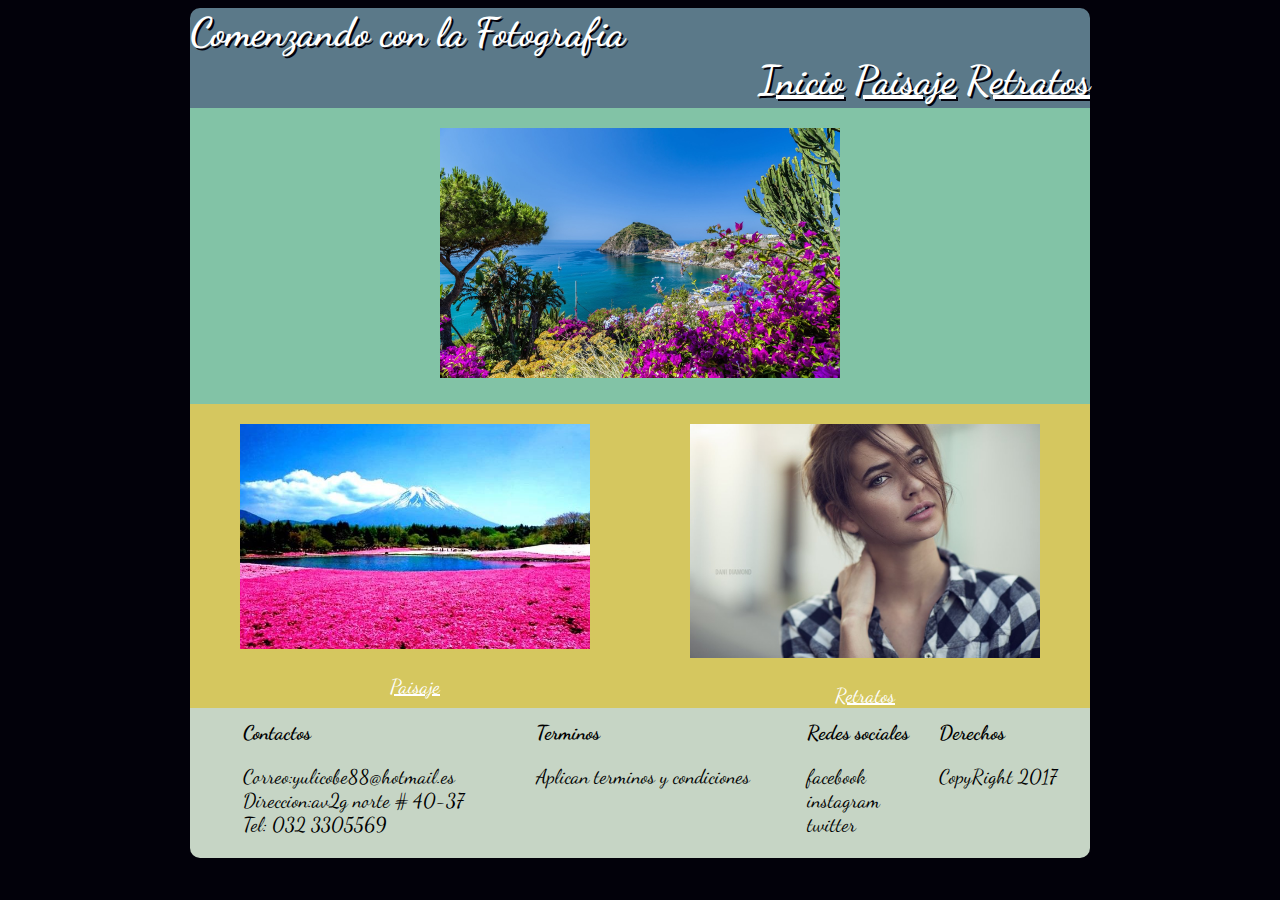
<file: desktop/index.html>
<!DOCTYPE html>
<html>
    <head>
        <meta charset="utf-8">
        <meta name="viewport" content="width=device-width, user-scalable=no, initial-scale=1.0">
        <title>Evaluacion final css</title>
        <link rel="stylesheet" href="css/estilos.css">
        <link href='https://fonts.googleapis.com/css?family=Dancing Script' rel='stylesheet'>
<style>
body {
    font-family: 'Dancing Script';font-size: 20px;

}
</style>
    </head>
    <body link="white" bgcolor="#02010a">
<center>
      <div align-items="center">
      <div class="contenido"id= "contenido">
      <header>
        <div class="menu">
          <h1>
          <div style="text-align:left">Comenzando con la Fotografia</div>

          <div style="text-align:right">
            <a href="#" target="_self">Inicio</a>
            <a href="paisajes.html" target="_self">Paisaje</a>
            <a href="retratos.html" target="_self">Retratos</a>
            </div>
          </h1>
        </div>
      </header>
      <div contenido= width:900px; style="text-align: center;">
      <div class="bloque1">
        <img src="img/2.jpg"alt="2.jpg" title="2.jpg" style="width:400px; heigth:450px; margin-top:20px; margin-bottom:20px">
      </div>
      </div>
      <div class="contenedor">
        <div class="bloque2" style="text-align: center">
          <div class="bloque2rota">
            <img src="img/1.jpg" style="width:350px; heigth:250px; margin-top:20px; margin-bottom:20px">
          </div>
          <div><a href="paisajes.html" target="_self">Paisaje</a></div>
        </div>
        <div class="bloque2" style="text-align: center">
          <div class="bloque2trans" >
            <img src="img/3.jpg"alt="3.jpg" title="3.jpg" style="width:350px; heigth:250px; margin-top:20px; margin-bottom:20px" >
          </div>
          <div><a href="retratos.html" target="_self">Retratos</a></div>
        </div>
    </div>
    <table class="footer" style="width:100%; height:150px">
      <tr>
        <td><div style="height:100%; margin-left:50px">
         <footer><p><b>Contactos</b></p></footer>
         <footer>Correo:yulicobe88@hotmail.es</footer>
         <footer>Direccion:av2g norte # 40-37</footer>
         <footer>Tel: 032 3305569</footer>
       </div></td>
       <td><div style="height:100%">
       <footer><b><p>Terminos</b></p></footer>
       <footer>Aplican terminos y condiciones</footer>
     </div></td>
        <td><div style="height:100%">
        <footer><b><p>Redes sociales</b></p></footer>
        <footer>facebook</footer>
        <footer>instagram</footer>
        <footer>twitter</footer>
      </div></td>
        <td><div style="height:100%">
        <footer><b><p>Derechos</b></p></footer>
        <footer>CopyRight 2017</footer>
      </div></td>
      </tr>
    </table>

  </div>
  </div>
</center>
          </body>
      </html>
</file>
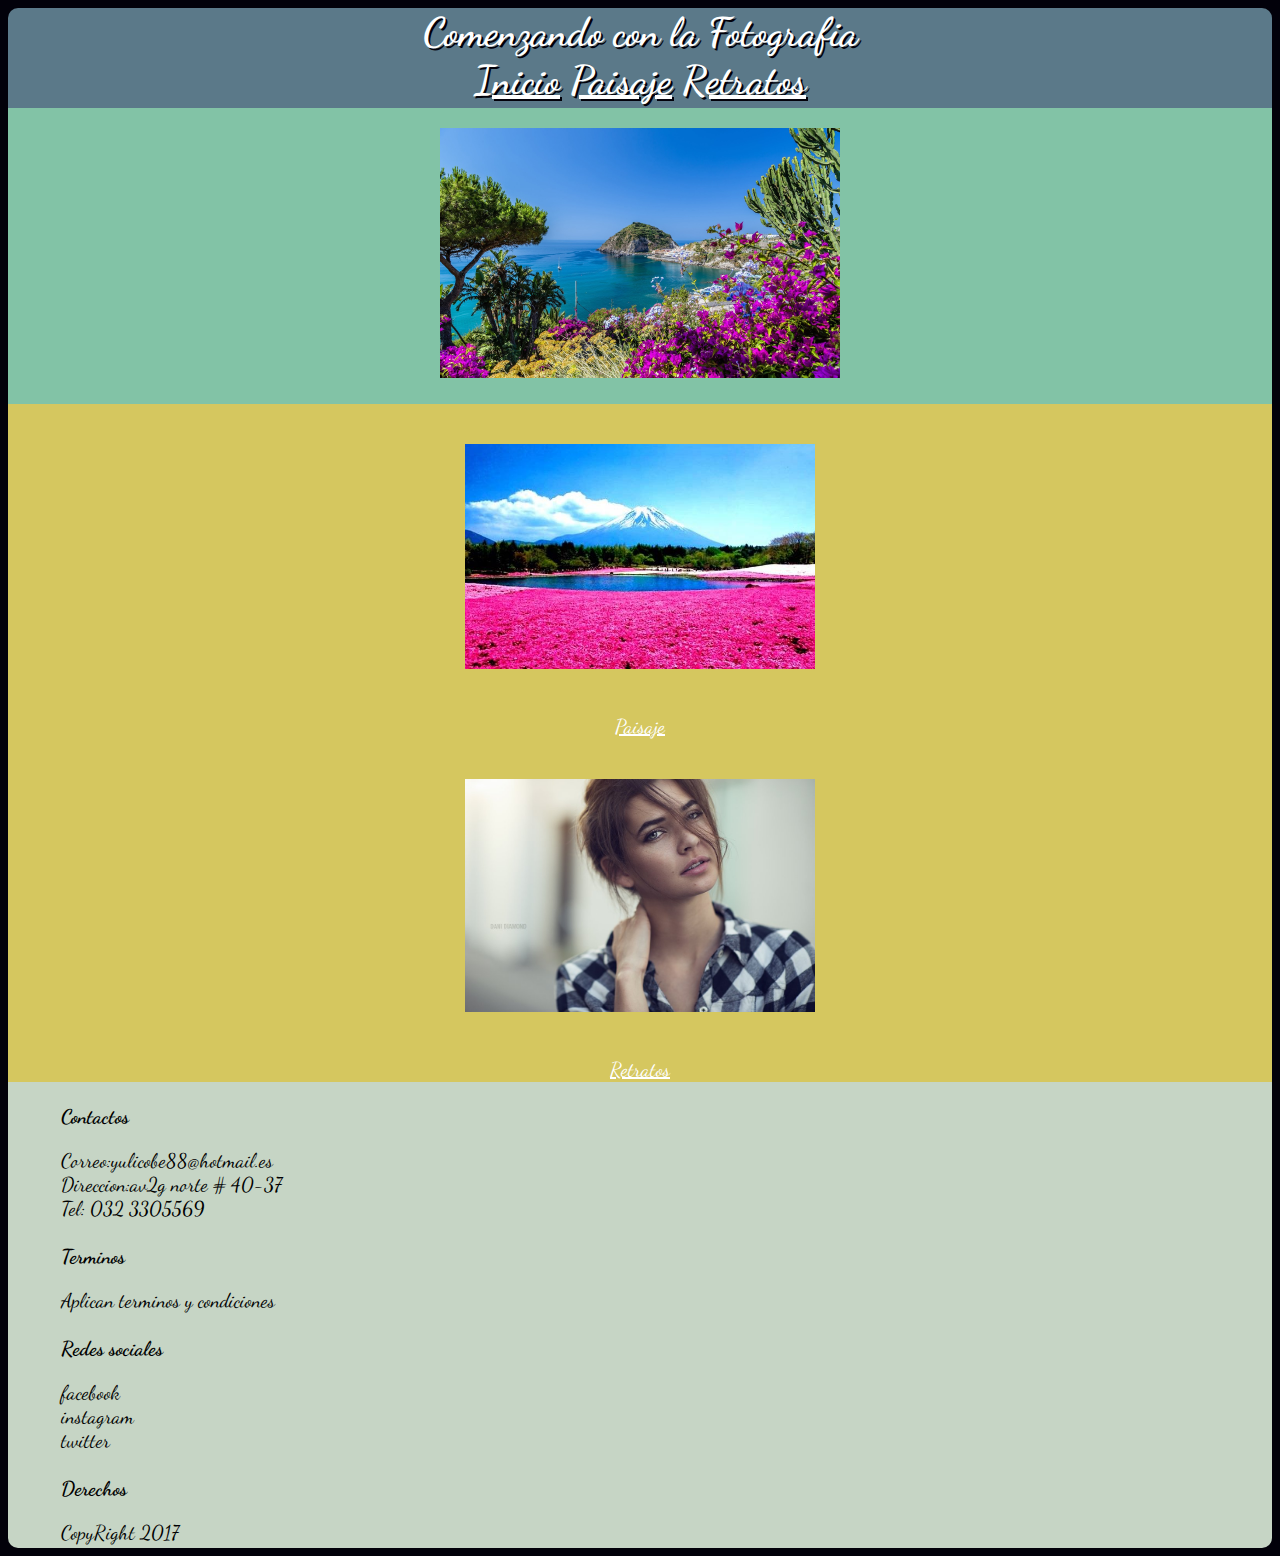
<file: movil/index.html>
<!DOCTYPE html>
<html>
    <head>
        <meta charset="utf-8">
        <meta name="viewport" content="width=device-width, user-scalable=no, initial-scale=1.0">
        <title>Evaluacion final css</title>
        <link rel="stylesheet" href="css/estilos.css">
        <link href='https://fonts.googleapis.com/css?family=Dancing Script' rel='stylesheet'>
<style>
body {
    font-family: 'Dancing Script';font-size: 20px;

}
</style>
    </head>
    <body link="white" bgcolor="#02010a">
      <div class="contenido"id= "contenido">
      <header>
        <div class="menu">
          <h1>
          <div style="text-align:center">Comenzando con la Fotografia</div>

          <div style="text-align:center">
            <a href="#" target="_self">Inicio</a>
            <a href="paisajes.html" target="_self">Paisaje</a>
            <a href="retratos.html" target="_self">Retratos</a>
            </div>
          </h1>
        </div>
      </header>
      <div contenido= width:900px; style="text-align: center;">
      <div class="bloque1">
        <img src="img/2.jpg"alt="2.jpg" title="2.jpg" style="width:400px; heigth:450px; margin-top:20px; margin-bottom:20px">
      </div>
      </div>
      <div class="contenedor">
        <div class="bloque2" style="text-align: center">
          <div class="bloque2rota">
            <figure>
              <img src="img/1.jpg" style="width:350px; heigth:250px; margin-top:20px; margin-bottom:20px">
            </figure>
          </div>
          <div><a href="paisajes.html" target="_self">Paisaje</a></div>
        </div>
        <div class="bloque2" style="text-align: center">
          <div class="bloque2trans" >
            <figure>
              <img src="img/3.jpg"alt="3.jpg" title="3.jpg" style="width:350px; heigth:250px; margin-top:20px; margin-bottom:20px" >
            </figure>
          </div>
          <div><a href="retratos.html" target="_self">Retratos</a></div>
        </div>
    </div>
    <div class="footer" style="width:100%">
      <table style="margin-left:50px; text-align: left">
        <tr>
          <td>
            <div>
              <footer><p><b>Contactos</b></p></footer>
              <footer>Correo:yulicobe88@hotmail.es</footer>
              <footer>Direccion:av2g norte # 40-37</footer>
              <footer>Tel: 032 3305569</footer>
            </div>
          </td>
        </tr>
        <tr>
          <td>
          <div>
            <footer><p><b>Terminos</b></p></footer>
            <footer>Aplican terminos y condiciones</footer>
          </div>
        </td>
        </tr>
        <tr>
          <td>
          <div>
            <footer><p><b>Redes sociales</b></p></footer>
            <footer>facebook</footer>
            <footer>instagram</footer>
            <footer>twitter</footer>
          </div>
        </td>
        </tr>
        <tr>
          <td>
          <div>
            <footer><p><b>Derechos</b></p></footer>
            <footer>CopyRight 2017</footer>
          </div>
        </td>
        </tr>
      </table>
  </div>

  </div>
          </body>
      </html>
</file>
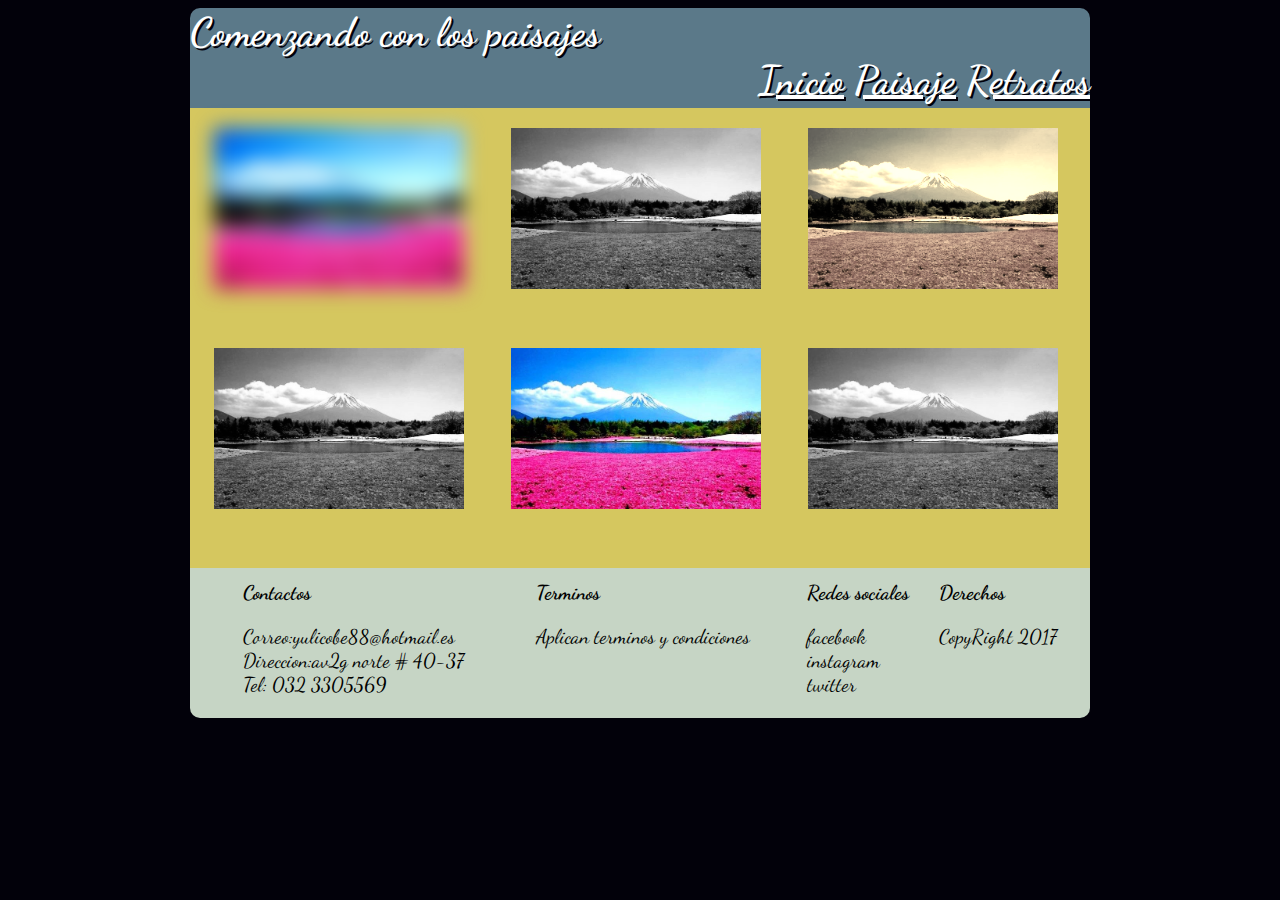
<file: desktop/paisajes.html>
<!DOCTYPE html>
<html>
    <head>
        <meta charset="utf-8">
        <meta name="viewport" content="width=device-width,user-scalable=no">
        <title>Evaluacion final css</title>
        </style>
        <link rel="stylesheet" href="css/estilos-paisajes.css">
        <link href='https://fonts.googleapis.com/css?family=Dancing Script' rel='stylesheet'>
   <style>
  body {
    font-family: 'Dancing Script';font-size: 20px;
     }
   </style>
 </head>
 <body link="white" bgcolor="#02010a">
   <center>
   <div align-items="center">
   <div class="contenido"id= "contenido">
   <header>
     <div class="menu">
       <h1>
       <div style="text-align:left">Comenzando con los paisajes</div>

       <div style="text-align:right">
         <a href="index.html" target="_self">Inicio</a>
         <a href="paisajes.html" target="_self">Paisaje</a>
         <a href="retratos.html" target="_self">Retratos</a>
         </div>
           </div>
          </h1>

      </header>
          <picture>
            <source media="(min-width:100)" srcset="img/imagen2.png">

          <div class="contenedor">
            <div class="bloque1" style="text-align: center">
                <img class="imagen" src="img/1.jpg" style="width:250PX; heigth:250px;">
            </div>
            <div class="bloque2" style="text-align: center">
                <img class="imagen2" src="img/1.jpg" style="width:250PX; heigth:250px;">
            </div>
            <div class="bloque3" style="text-align: center">
                <img class="imagen3"src="img/1.jpg" style="width:250PX; heigth:250px;">
            </div>
            <div class="bloque4" style="text-align: center">
                <img class="imagen2"src="img/1.jpg" style="width:250PX; heigth:250px;">
            </div>
            <div class="bloque5" style="text-align: center">
                <img src="img/1.jpg" style="width:250PX; heigth:250px;">
            </div>
            <div class="bloque6" style="text-align: center">
                <img class="imagen2"src="img/1.jpg" style="width:250PX; heigth:250px;">
            </div>
         </div>

         <table class="footer" style="width:100%; height:150px">
           <tr>
             <td><div style="height:100%; margin-left:50px">
              <footer><p><b>Contactos</b></p></footer>
              <footer>Correo:yulicobe88@hotmail.es</footer>
              <footer>Direccion:av2g norte # 40-37</footer>
              <footer>Tel: 032 3305569</footer>
            </div></td>
            <td><div style="height:100%">
            <footer><b><p>Terminos</b></p></footer>
            <footer>Aplican terminos y condiciones</footer>
          </div></td>
             <td><div style="height:100%">
             <footer><b><p>Redes sociales</b></p></footer>
             <footer>facebook</footer>
             <footer>instagram</footer>
             <footer>twitter</footer>
           </div></td>
             <td><div style="height:100%">
             <footer><b><p>Derechos</b></p></footer>
             <footer>CopyRight 2017</footer>
           </div></td>
           </tr>
         </table>
        </div>
     </div>
</div>
</center>
            </body>
        </html>
</file>
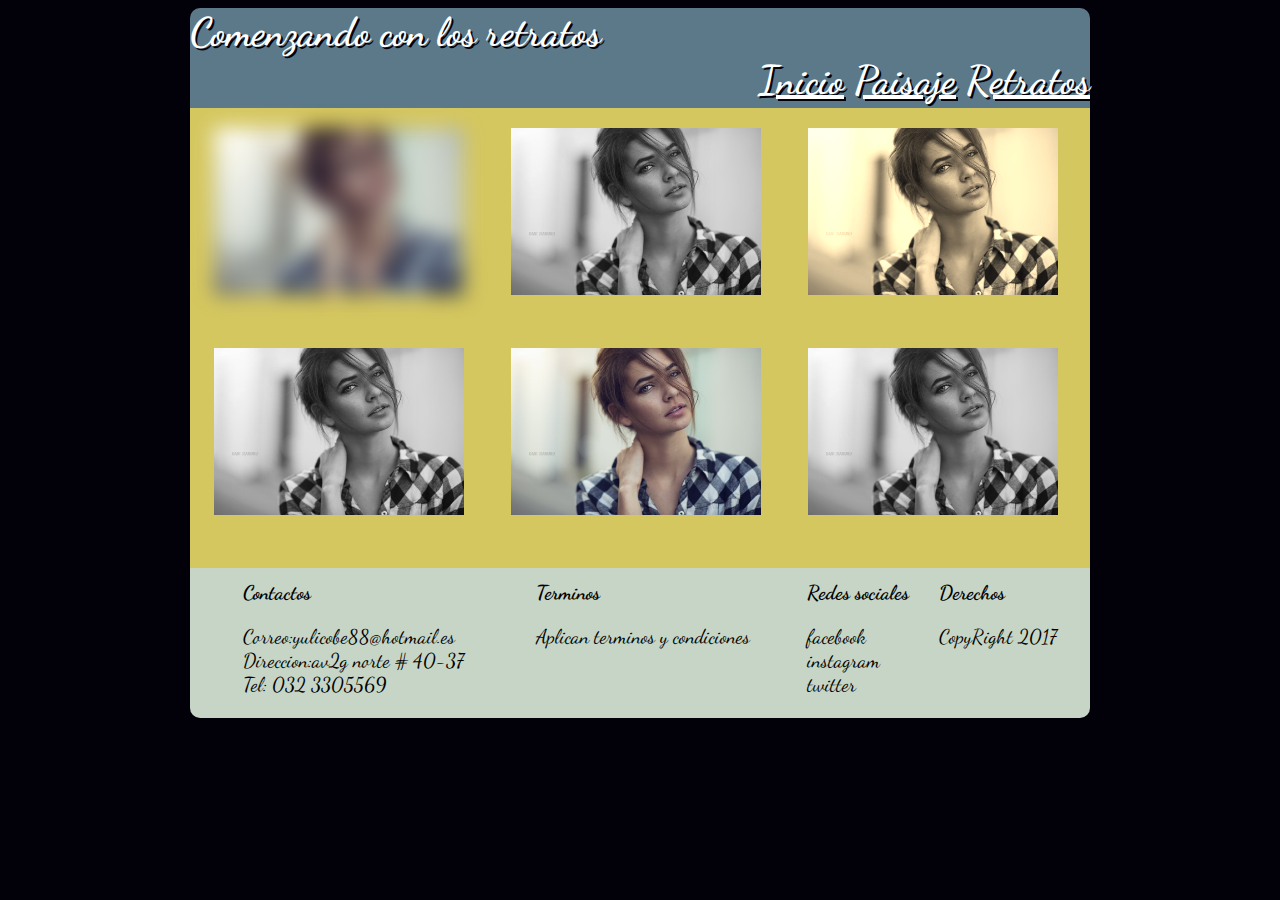
<file: desktop/retratos.html>
<!DOCTYPE html>
<html>
    <head>
        <meta charset="utf-8">
        <meta name="viewport" content="width=device-width,user-scalable=no">
        <title>Evaluacion final css</title>
        <link rel="stylesheet" href="css/estilos-retratos.css">
        <link href='https://fonts.googleapis.com/css?family=Dancing Script' rel='stylesheet'>
   <style>
    body {
    font-family: 'Dancing Script';font-size: 20px;
    }
   </style>
    </head>
    <body link="white" bgcolor="#02010a">
      <center>
      <div align-items="center">
      <div class="contenido"id= "contenido">
      <header>
        <div class="menu">
          <h1>
          <div style="text-align:left">Comenzando con los retratos</div>

          <div style="text-align:right">
            <a href="index.html" target="_self">Inicio</a>
            <a href="paisajes.html" target="_self">Paisaje</a>
            <a href="retratos.html" target="_self">Retratos</a>
            </div>
              </div>
          </h1>

      </header>
      <div class="contenedor">
        <div class="bloque1" style="text-align: center">
            <img class="imagen" src="img/3.jpg" style="width:250PX; heigth:250px;">
        </div>
        <div class="bloque2" style="text-align: center">
            <img class="imagen2"src="img/3.jpg" style="width:250PX; heigth:250px;">
        </div>
        <div class="bloque3" style="text-align: center">
            <img class="imagen3"src="img/3.jpg" style="width:250PX; heigth:250px;">
        </div>
        <div class="bloque4" style="text-align: center">
            <img class="imagen2"src="img/3.jpg" style="width:250PX; heigth:250px;">
        </div>
        <div class="bloque5" style="text-align: center">
            <img class="imagen5"src="img/3.jpg" style="width:250PX; heigth:250px;">
        </div>
        <div class="bloque6" style="text-align: center">
            <img class="imagen2"src="img/3.jpg" style="width:250PX; heigth:250px;">
        </div>
     </div>
     <table class="footer" style="width:100%; height:150px">
       <tr>
         <td><div style="height:100%; margin-left:50px">
          <footer><p><b>Contactos</b></p></footer>
          <footer>Correo:yulicobe88@hotmail.es</footer>
          <footer>Direccion:av2g norte # 40-37</footer>
          <footer>Tel: 032 3305569</footer>
        </div></td>
        <td><div style="height:100%">
        <footer><b><p>Terminos</b></p></footer>
        <footer>Aplican terminos y condiciones</footer>
      </div></td>
         <td><div style="height:100%">
         <footer><b><p>Redes sociales</b></p></footer>
         <footer>facebook</footer>
         <footer>instagram</footer>
         <footer>twitter</footer>
       </div></td>
         <td><div style="height:100%">
         <footer><b><p>Derechos</b></p></footer>
         <footer>CopyRight 2017</footer>
       </div></td>
       </tr>
     </table>
   </div>
     </div>
     </div>
            </body>
        </html>
</file>
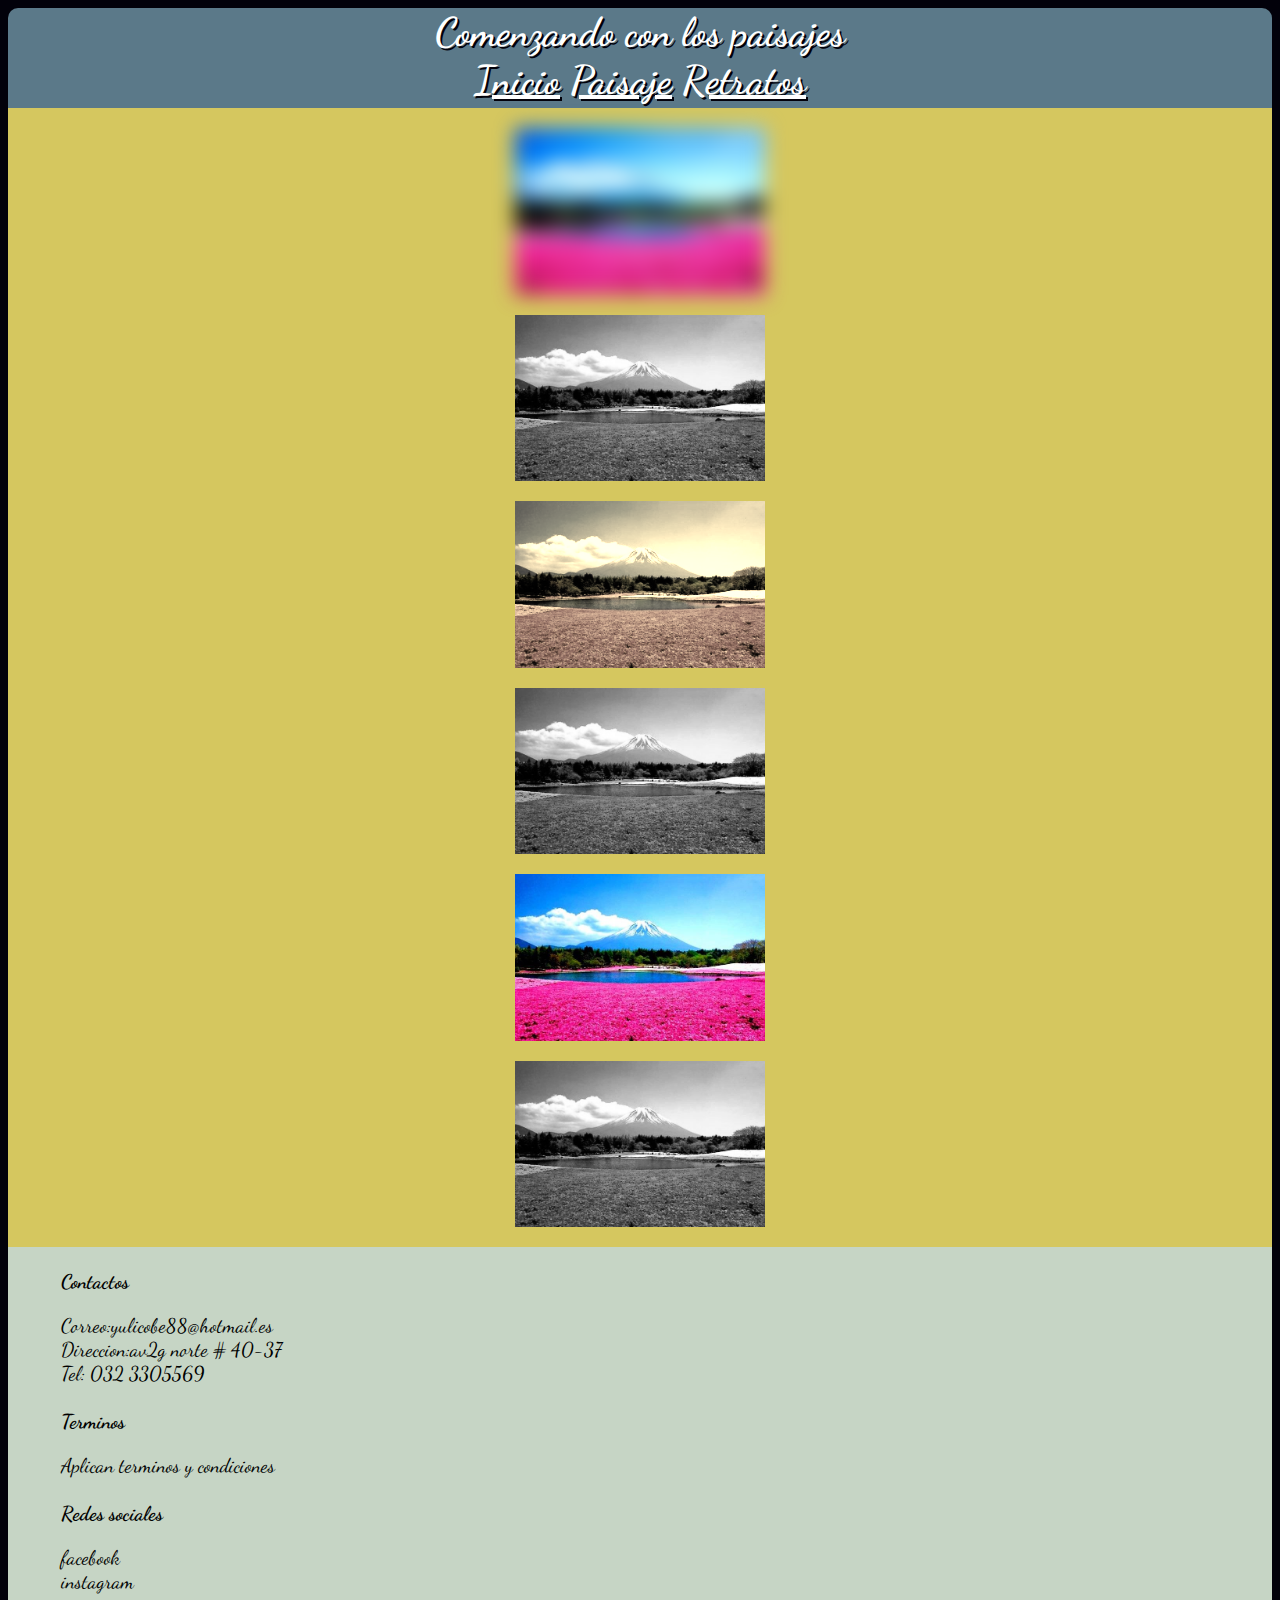
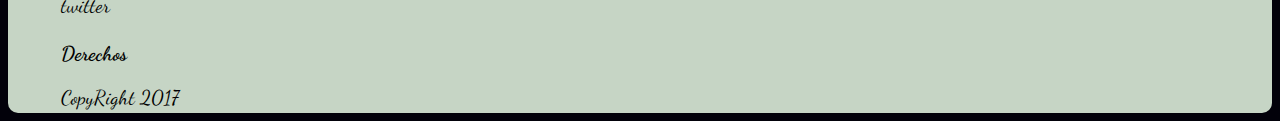
<file: movil/paisajes.html>
<!DOCTYPE html>
<html>
    <head>
        <meta charset="utf-8">
        <meta name="viewport" content="width=device-width, user-scalable=no, initial-scale=1.0">
        <title>Evaluacion final css</title>
        </style>
        <link rel="stylesheet" href="css/estilos-paisajes.css">
        <link href='https://fonts.googleapis.com/css?family=Dancing Script' rel='stylesheet'>
   <style>
  body {
    font-family: 'Dancing Script';font-size: 20px;
     }
   </style>
 </head>
 <body link="white" bgcolor="#02010a">
   <div class="contenido"id= "contenido">
   <header>
     <div class="menu">
       <h1>
       <div style="text-align:center">Comenzando con los paisajes</div>

       <div style="text-align:center">
         <a href="index.html" target="_self">Inicio</a>
         <a href="paisajes.html" target="_self">Paisaje</a>
         <a href="retratos.html" target="_self">Retratos</a>
         </div>
           </div>
          </h1>

      </header>

          <div class="contenedor">
            <div class="bloque" style="text-align: center">
                <img class="imagen" src="img/1.jpg" style="width:250PX; heigth:250px;">
            </div>
            <div class="bloque" style="text-align: center">
                <img class="imagen2" src="img/1.jpg" style="width:250PX; heigth:250px;">
            </div>
            <div class="bloque" style="text-align: center">
                <img class="imagen3"src="img/1.jpg" style="width:250PX; heigth:250px;">
            </div>
            <div class="bloque" style="text-align: center">
                <img class="imagen2"src="img/1.jpg" style="width:250PX; heigth:250px;">
            </div>
            <div class="bloque" style="text-align: center">
                <img src="img/1.jpg" style="width:250PX; heigth:250px;">
            </div>
            <div class="bloque2" style="text-align: center">
                <img class="imagen2"src="img/1.jpg" style="width:250PX; heigth:250px;">
            </div>
         </div>

         <div class="footer" style="width:100%">
         <table style="margin-left:50px; text-align: left">
           <tr>
             <td>
               <div>
                 <footer><p><b>Contactos</b></p></footer>
                 <footer>Correo:yulicobe88@hotmail.es</footer>
                 <footer>Direccion:av2g norte # 40-37</footer>
                 <footer>Tel: 032 3305569</footer>
               </div>
             </td>
           </tr>
           <tr>
             <td>
             <div>
               <footer><p><b>Terminos</b></p></footer>
               <footer>Aplican terminos y condiciones</footer>
             </div>
           </td>
           </tr>
           <tr>
             <td>
             <div>
               <footer><p><b>Redes sociales</b></p></footer>
               <footer>facebook</footer>
               <footer>instagram</footer>
               <footer>twitter</footer>
             </div>
           </td>
           </tr>
           <tr>
             <td>
             <div>
               <footer><p><b>Derechos</b></p></footer>
               <footer>CopyRight 2017</footer>
             </div>
           </td>
           </tr>
         </table>
       </div>
        </div>
</div>
            </body>
        </html>
</file>
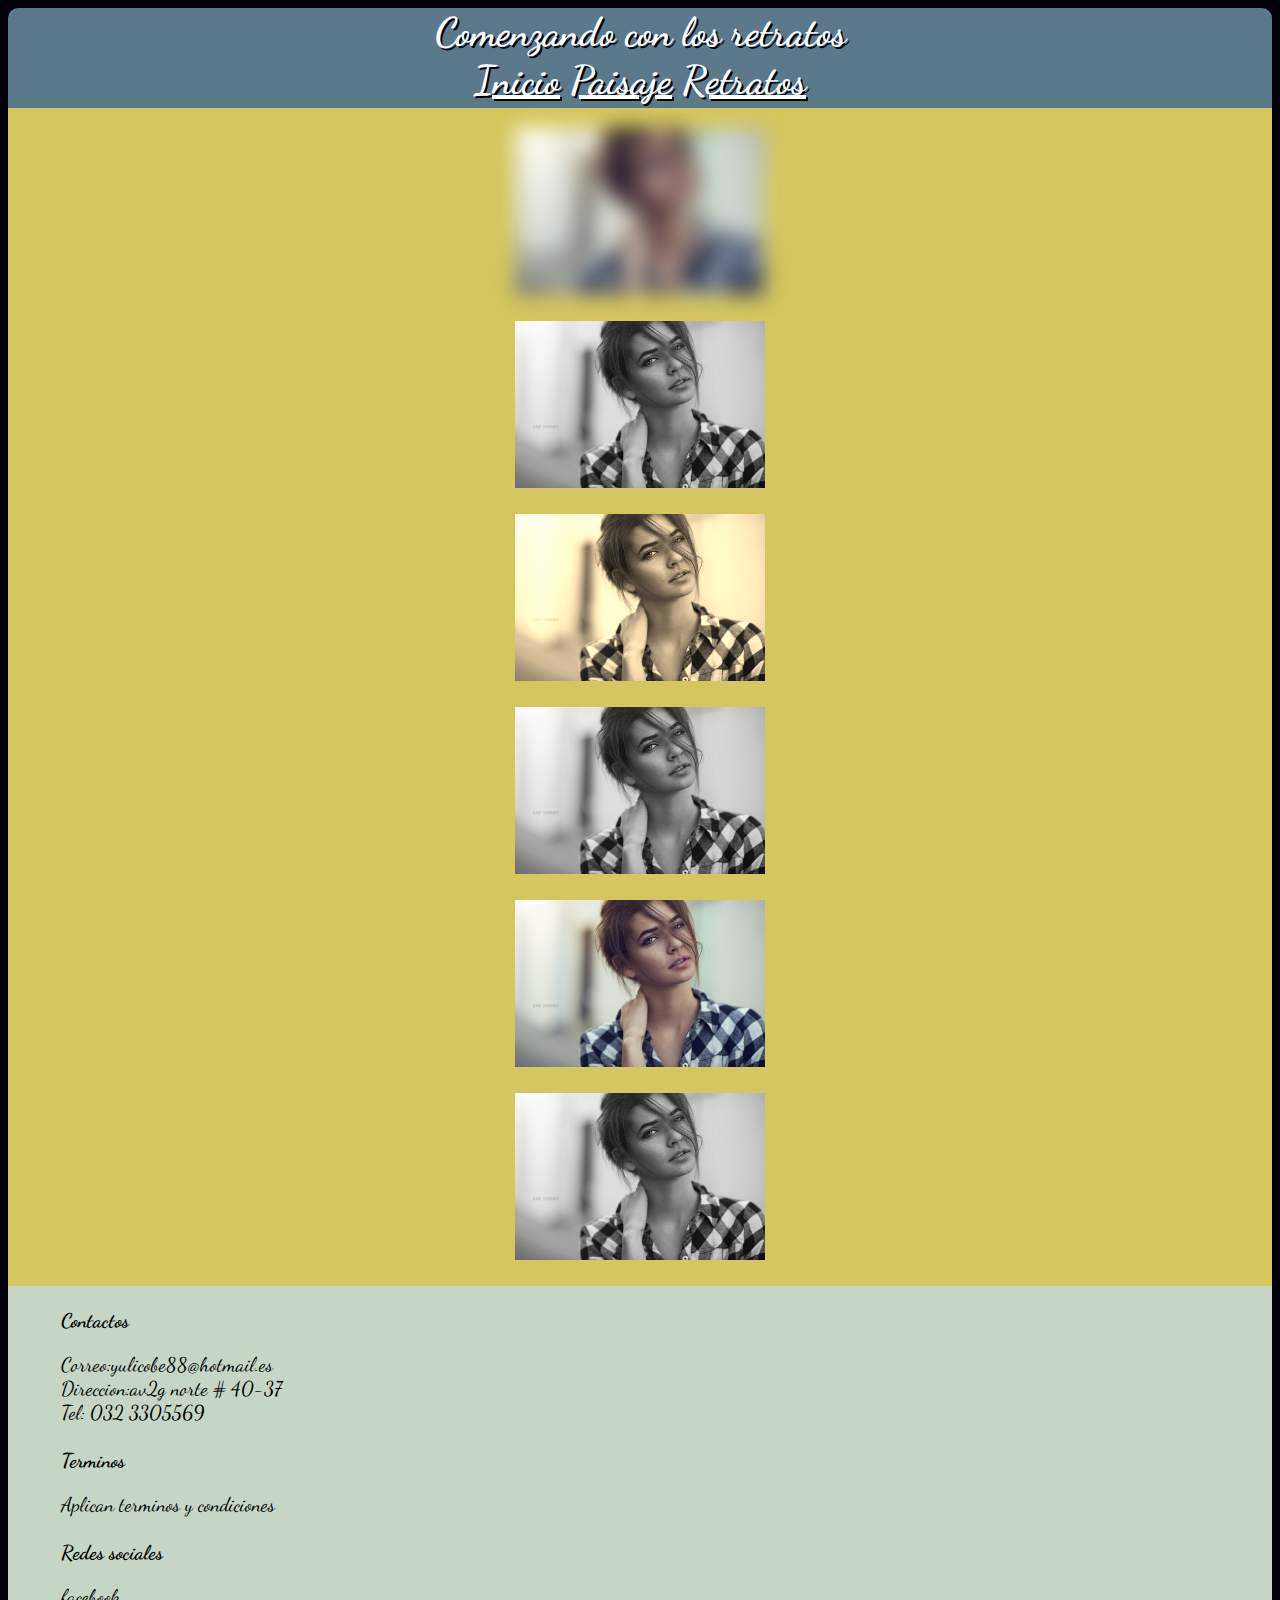
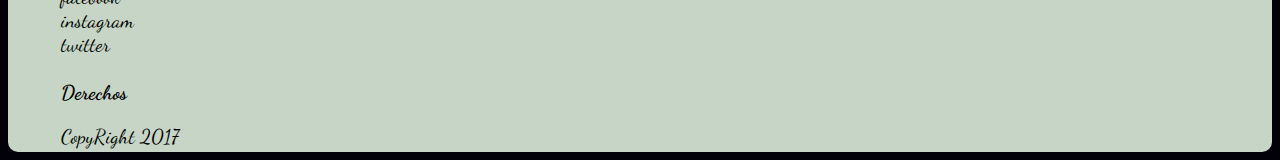
<file: movil/retratos.html>
<!DOCTYPE html>
<html>
    <head>
        <meta charset="utf-8">
        <meta name="viewport" content="width=device-width,user-scalable=no">
        <title>Evaluacion final css</title>
        <link rel="stylesheet" href="css/estilos-retratos.css">
        <link href='https://fonts.googleapis.com/css?family=Dancing Script' rel='stylesheet'>
   <style>
    body {
    font-family: 'Dancing Script';font-size: 20px;
    }
   </style>
    </head>
    <body link="white" bgcolor="#02010a">
      <div class="contenido"id= "contenido">
      <header>
        <div class="menu">
          <h1>
          <div style="text-align:center">Comenzando con los retratos</div>

          <div style="text-align:center">
            <a href="index.html" target="_self">Inicio</a>
            <a href="paisajes.html" target="_self">Paisaje</a>
            <a href="retratos.html" target="_self">Retratos</a>
            </div>
              </div>
          </h1>

      </header>
      <div class="contenedor">
        <div class="bloque" style="text-align: center">
            <img class="imagen" src="img/3.jpg" style="width:250PX; heigth:250px;">
        </div>
        <div class="bloque" style="text-align: center">
            <img class="imagen2"src="img/3.jpg" style="width:250PX; heigth:250px;">
        </div>
        <div class="bloque" style="text-align: center">
            <img class="imagen3"src="img/3.jpg" style="width:250PX; heigth:250px;">
        </div>
        <div class="bloque" style="text-align: center">
            <img class="imagen2"src="img/3.jpg" style="width:250PX; heigth:250px;">
        </div>
        <div class="bloque" style="text-align: center">
            <img class="imagen5"src="img/3.jpg" style="width:250PX; heigth:250px;">
        </div>
        <div class="bloque2" style="text-align: center">
            <img class="imagen2"src="img/3.jpg" style="width:250PX; heigth:250px;">
        </div>
     </div>
     <div class="footer" style="width:100%">
       <table style="margin-left:50px; text-align: left">
         <tr>
           <td>
             <div>
               <footer><p><b>Contactos</b></p></footer>
               <footer>Correo:yulicobe88@hotmail.es</footer>
               <footer>Direccion:av2g norte # 40-37</footer>
               <footer>Tel: 032 3305569</footer>
             </div>
           </td>
         </tr>
         <tr>
           <td>
           <div>
             <footer><p><b>Terminos</b></p></footer>
             <footer>Aplican terminos y condiciones</footer>
           </div>
         </td>
         </tr>
         <tr>
           <td>
           <div>
             <footer><p><b>Redes sociales</b></p></footer>
             <footer>facebook</footer>
             <footer>instagram</footer>
             <footer>twitter</footer>
           </div>
         </td>
         </tr>
         <tr>
           <td>
           <div>
             <footer><p><b>Derechos</b></p></footer>
             <footer>CopyRight 2017</footer>
           </div>
         </td>
         </tr>
       </table>
   </div>
   </div>
     </div>
            </body>
        </html>
</file>
<file: desktop/css/estilos.css>
h1{
  background-color: #5b7989;
  border-top-left-radius: 10px;
  border-top-right-radius: 10px;
  height: 100px;
  color: white;
  text-shadow: 2px 2px #02010a;
  padding: 0px;
  margin: 0px;

  }

header{
    animation-duration: 3s;
    animation-name: slidein;
  }

  @keyframes slidein {
    0%   {margin-top: 150%;}
    60%  {margin-top: -5%;}
    100% {margin-top: 0%;}
  }

  .menu h1 a:visited{
    background-color: #5b7989;
    border-top-left-radius: 10px;
    border-top-right-radius: 10px;
    height: 100px;
    color: white;
    text-shadow: 2px 2px #02010a;
    padding: 0px;
    margin: 0px;
    text-decoration: none;
    }

    .contenido{
      align-items: center;
      width: 900px;
      bgcolor: #02010a;
    }

  div [class*="bloque"]{
    min-height: 200px;
    flex: 1 2 40%;
  }

  .bloque1 {
    color: #FF000;
    background-color: #82c3a6;
    order: 1;
  }
  .bloque2trans {
    color:#82c3a6 ;
    order: 2;
  }
  .bloque2trans:hover {
   transform: translate(20px,5px);
   border: 2px
  }

  .bloque2rota {
    border: 1px
    color:#d5c75f ;
    background-color: #d5c75f;
    order: 2;
  }
  .bloque2rota :hover{
    transform: rotate(10deg);
    border: 2px

  }

  .bloque3 {
    border: 1px
    color:
    background-color: #d5c75f;
    order: 3;

  }

  .contenedor{
    display: flex;
    background-color: #d5c75f;
  }

    .footer{
      border-bottom-left-radius: 10px;
      border-bottom-right-radius: 10px;
      background-color: #C6d5c5;
    }
</file>
<file: movil/css/estilos.css>
h1{
  background-color: #5b7989;
  border-top-left-radius: 10px;
  border-top-right-radius: 10px;
  height: 100px;
  color: white;
  text-shadow: 2px 2px #02010a;
  padding: 0px;
  margin: 0px;

  }

header{
    animation-duration: 3s;
    animation-name: slidein;
  }

  @keyframes slidein {
    0%   {margin-top: 150%;}
    60%  {margin-top: -5%;}
    100% {margin-top: 0%;}
  }

  img
  {
      width: 100%;
      height: 100%;
  }

  .menu h1 a:visited{
    background-color: #5b7989;
    border-top-left-radius: 10px;
    border-top-right-radius: 10px;
    height: 100px;
    color: white;
    text-shadow: 2px 2px #02010a;
    padding: 0px;
    margin: 0px;
    text-decoration: none;
    }

    .contenido{
      align-items: center;
      width: 100%;
      bgcolor: #02010a;
    }

    .bloque2 {
      width: 100%;
      color: #FF000;
      text-align: center;
    }
  .bloque1 {
    color: #FF000;
    background-color: #82c3a6;
  }
  .bloque2trans {
    color:#82c3a6 ;
  }
  .bloque2trans:hover {
   transform: translate(20px,5px);
   border: 2px
  }

  .bloque2rota {
    border: 1px
    color:#d5c75f ;
    background-color: #d5c75f;
  }
  .bloque2rota :hover{
    transform: rotate(10deg);
    border: 2px

  }

  .bloque3 {
    border: 1px
    color:
    background-color: #d5c75f;
  }

  .contenedor{
    display: -webkit-flex;
    display: flex;
    -webkit-flex-wrap: wrap;
    flex-wrap: wrap;
    -webkit-align-content: center;
    align-content: center;
    background-color: #d5c75f;
  }

    .footer{
      border-bottom-left-radius: 10px;
      border-bottom-right-radius: 10px;
      background-color: #C6d5c5;
      text-align: left;
    }
</file>
<file: desktop/css/estilos-paisajes.css>
h1{
  background-color: #5b7989;
  border-top-left-radius: 10px;
  border-top-right-radius: 10px;
  height: 100px;
  color: white;
  text-shadow: 2px 2px #02010a;
  padding: 0px;
  margin: 0px;

}

header{
    animation-duration: 3s;
    animation-name: slidein;
  }

  @keyframes slidein {
    0%   {margin-top: 150%;}
    60%  {margin-top: -5%;}
    100% {margin-top: 0%;}
  }

.menu h1 a:visited{
  background-color: #5b7989;
  border-top-left-radius: 10px;
  border-top-right-radius: 10px;
  height: 100px;
  color: white;
  text-shadow: 2px 2px #02010a;
  padding: 0px;
  margin: 0px;
  text-decoration: none;
  }

  .contenido{
    align-items: center;
    width: 900px;
    bgcolor: #02010a;
  }

div [class*="bloque"]{
  min-height: 200px;
  flex: 1 2 3 40%;
}

.bloque1 {
  color: #FF000;
  background-color: #d5c75f;
  order: 1;
  width:33%;
  margin-top: 20px;

}

.imagen{
  -webkit-filter:blur(10px);
  filter: blur(10px);
  box-shadow: 2px;
  color: #02010a;

}

.imagen2{
  -webkit-filter:grayscale(100%);
  filter: grayscale(100%);
  box-shadow: 2px;
  color:#02010a;

}


.imagen3{
  -webkit-filter:sepia(90%);
  filter: sepia(90%);
  box-shadow: 2px;
  color:#02010a;
}



.bloque2{
  border: 1px;
  background-color: #d5c75f;
  order: 2;
  width:33%;
  margin-top: 20px
  }

.bloque3 {
  border: 1px;
  background-color: #d5c75f;
  order: 3;
  width:33%;
  margin-top: 20px
}

.bloque4 {
  border: 1px;
  background-color: #d5c75f;
  order: 4;
  width:33%;
  margin-top: 20px;
  margin-bottom: 20px;

}

.bloque5 {
  border: 1px;
  background-color: #d5c75f;
  order: 5;
  width:33%;
  margin-top: 20px;
  margin-bottom: 20px;
}

.bloque6 {
  border: 1px;
  background-color: #d5c75f;
  order: 6;
  width:33%;
  margin-top: 20px;
  margin-bottom: 20px;
}

.contenedor{
  display: flex;
  flex-flow: row wrap;
  background-color: #d5c75f;
}

.footer{
  border-bottom-left-radius: 10px;
  border-bottom-right-radius: 10px;
  background-color: #C6d5c5;
  text-align: left;
}
</file>
<file: desktop/css/estilos-retratos.css>
h1{
  background-color: #5b7989;
  border-top-left-radius: 10px;
  border-top-right-radius: 10px;
  height: 100px;
  color: white;
  text-shadow: 2px 2px #02010a;
  padding: 0px;
  margin: 0px;

}

header{
    animation-duration: 3s;
    animation-name: slidein;
  }

  @keyframes slidein {
    0%   {margin-top: 150%;}
    60%  {margin-top: -5%;}
    100% {margin-top: 0%;}
  }


.menu h1 a:visited{
  background-color: #5b7989;
  border-top-left-radius: 10px;
  border-top-right-radius: 10px;
  height: 100px;
  color: white;
  text-shadow: 2px 2px #02010a;
  padding: 0px;
  margin: 0px;
  text-decoration: none;
  }

  .contenido{
    align-items: center;
    text-align: center;
    width: 900px;
    bgcolor: #02010a;
  }

div [class*="bloque"]{
  min-height: 200px;
  flex: 1 2 3 40%;
}

.bloque1 {
  color: #FF000;
  background-color: #d5c75f;
  order: 1;
  width:33%;
  margin-top: 20px
}

.imagen{
  -webkit-filter:blur(10px);
  filter: blur(10px);
  box-shadow: 2px;
  color:#02010a;
}

.imagen2{
  -webkit-filter:grayscale(100%);
  filter: grayscale(100%);
  box-shadow: 2px;
  color:#02010a;
}


.imagen3{
  -webkit-filter:sepia(90%);
  filter: sepia(90%);
  box-shadow: 2px;
  color:#02010a;

}

.bloque2{
  border: 1px;
  background-color: #d5c75f;
  order: 2;
  width:33%;
  margin-top: 20px
  }

.bloque3 {
  border: 1px;
  background-color: #d5c75f;
  order: 3;
  width:33%;
  margin-top: 20px
}

.bloque4 {
  border: 1px;
  background-color: #d5c75f;
  order: 4;
  width:33%;
  margin-top: 20px;
  margin-bottom: 20px;

}

.bloque5 {
  border: 1px;
  background-color: #d5c75f;
  order: 5;
  width:33%;
  margin-top: 20px;
  margin-bottom: 20px;
  shadow: 2px;
  color shadow: #02010a
}

.bloque6 {
  border: 1px;
  background-color: #d5c75f;
  order: 6;
  width:33%;
  margin-top: 20px;
  margin-bottom: 20px;
}

.contenedor{
  display: flex;
  flex-flow: row wrap;
  background-color: #d5c75f;
}

.footer{
  border-bottom-left-radius: 10px;
  border-bottom-right-radius: 10px;
  background-color: #C6d5c5;
  text-align: left;
}
</file>
<file: movil/css/estilos-paisajes.css>
h1{
  background-color: #5b7989;
  border-top-left-radius: 10px;
  border-top-right-radius: 10px;
  height: 100px;
  color: white;
  text-shadow: 2px 2px #02010a;
  padding: 0px;
  margin: 0px;

}

header{
    animation-duration: 3s;
    animation-name: slidein;
  }

  @keyframes slidein {
    0%   {margin-top: 150%;}
    60%  {margin-top: -5%;}
    100% {margin-top: 0%;}
  }

  img
  {
      width: 100%;
      height: 100%;
  }

.menu h1 a:visited{
  background-color: #5b7989;
  border-top-left-radius: 10px;
  border-top-right-radius: 10px;
  height: 100px;
  color: white;
  text-shadow: 2px 2px #02010a;
  padding: 0px;
  margin: 0px;
  text-decoration: none;
  }

  .contenido{
    align-items: center;
    width: 100%;
    bgcolor: #02010a;
  }

.imagen{
  -webkit-filter:blur(10px);
  filter: blur(10px);
  box-shadow: 2px;
  color: #02010a;

}

.imagen2{
  -webkit-filter:grayscale(100%);
  filter: grayscale(100%);
  box-shadow: 2px;
  color:#02010a;

}


.imagen3{
  -webkit-filter:sepia(90%);
  filter: sepia(90%);
  box-shadow: 2px;
  color:#02010a;
}

.bloque {
  background-color: #d5c75f;
  margin-top: 20px;
  width: 100%;
}

.bloque2{
  border: 1px;
  background-color: #d5c75f;
  margin-top: 20px;
  margin-bottom: 20px;
  width: 100%;
  }

.contenedor{
  display: -webkit-flex;
  display: flex;
  -webkit-flex-wrap: wrap;
  flex-wrap: wrap;
  -webkit-align-content: center;
  align-content: center;
  background-color: #d5c75f;
}

.footer{
  border-bottom-left-radius: 10px;
  border-bottom-right-radius: 10px;
  background-color: #C6d5c5;

}
</file>
<file: movil/css/estilos-retratos.css>
h1{
  background-color: #5b7989;
  border-top-left-radius: 10px;
  border-top-right-radius: 10px;
  height: 100px;
  color: white;
  text-shadow: 2px 2px #02010a;
  padding: 0px;
  margin: 0px;

}

header{
    animation-duration: 3s;
    animation-name: slidein;
  }

  @keyframes slidein {
    0%   {margin-top: 150%;}
    60%  {margin-top: -5%;}
    100% {margin-top: 0%;}
  }


.menu h1 a:visited{
  background-color: #5b7989;
  border-top-left-radius: 10px;
  border-top-right-radius: 10px;
  height: 100px;
  color: white;
  text-shadow: 2px 2px #02010a;
  padding: 0px;
  margin: 0px;
  text-decoration: none;
  }

  .contenido{
    align-items: center;
    text-align: center;
    width: 100%;
    bgcolor: #02010a;
  }

.imagen{
  -webkit-filter:blur(10px);
  filter: blur(10px);
  box-shadow: 2px;
  color:#02010a;
}

.imagen2{
  -webkit-filter:grayscale(100%);
  filter: grayscale(100%);
  box-shadow: 2px;
  color:#02010a;
}


.imagen3{
  -webkit-filter:sepia(90%);
  filter: sepia(90%);
  box-shadow: 2px;
  color:#02010a;

}

.bloque {
  background-color: #d5c75f;
  margin-top: 20px;
  width: 100%;
}

.bloque2{
  border: 1px;
  background-color: #d5c75f;
  margin-top: 20px;
  margin-bottom: 20px;
  width: 100%;
  }

.contenedor{
  display: -webkit-flex;
  display: flex;
  -webkit-flex-wrap: wrap;
  flex-wrap: wrap;
  -webkit-align-content: center;
  align-content: center;
  background-color: #d5c75f;
}

.footer{
  border-bottom-left-radius: 10px;
  border-bottom-right-radius: 10px;
  background-color: #C6d5c5;
}
</file>
